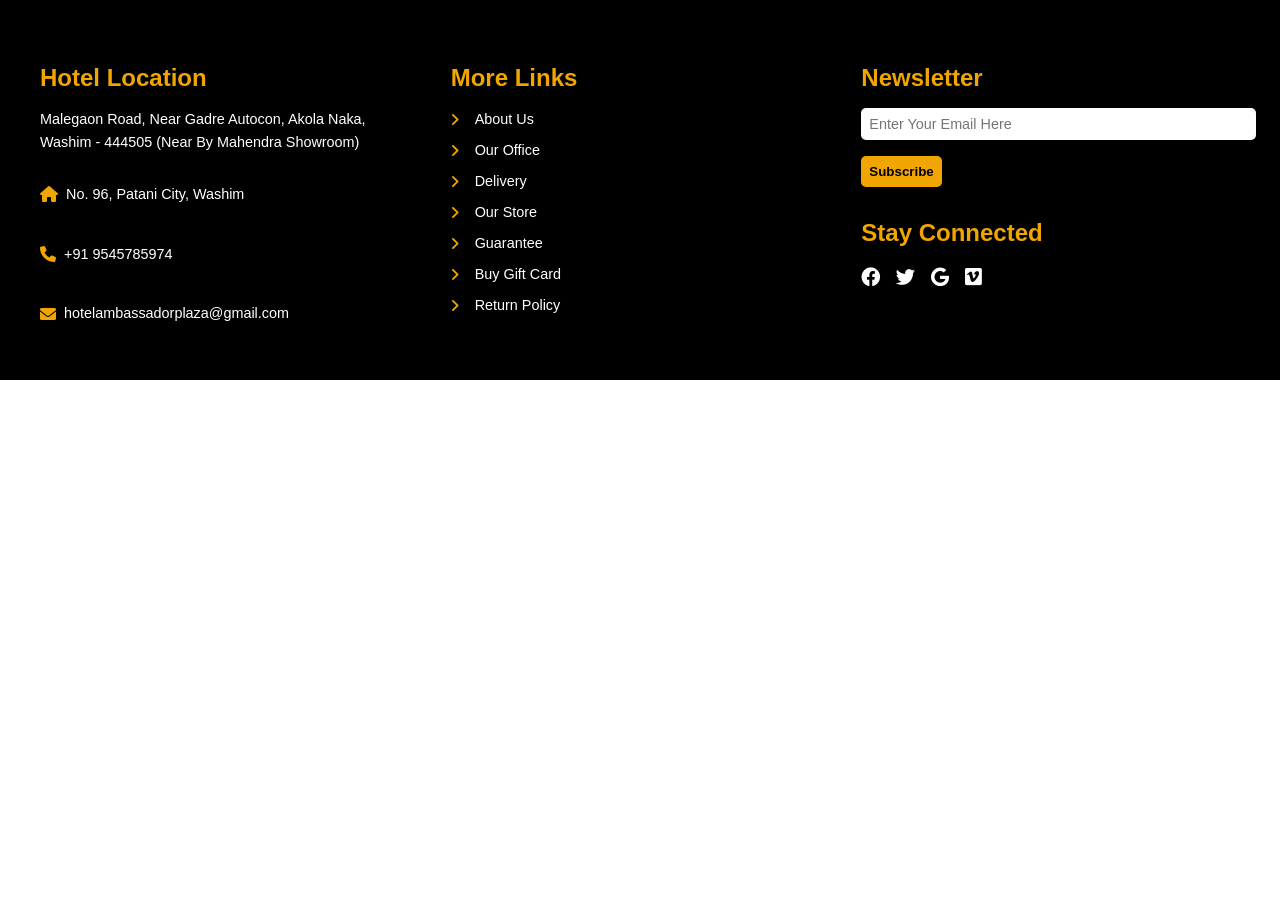
<file: text.html>
<!DOCTYPE html>
<html lang="en">

<head>
  <meta charset="UTF-8">
  <meta name="viewport" content="width=device-width, initial-scale=1.0">
  <title>Responsive Footer</title>
  <link href="https://cdnjs.cloudflare.com/ajax/libs/font-awesome/6.0.0-beta3/css/all.min.css" rel="stylesheet">
  <style>
    body {
      margin: 0;
      padding: 0;
      box-sizing: border-box;
    }

    .footer {
      background-color: #000;
      color: #fff;
      font-family: Arial, sans-serif;
      padding: 2rem;
    }

    .footer .container {
      display: grid;
      grid-template-columns: repeat(auto-fit, minmax(250px, 1fr));
      gap: 2rem;
      max-width: 1200px;
      margin: 0 auto;
    }

    .footer h4 {
      font-size: 1.5rem;
      margin-bottom: 1rem;
      color: #f0a500;
      font-weight: bold;
    }

    .footer p,
    .footer ul,
    .footer a {
      font-size: 0.9rem;
      line-height: 1.6;
    }

    .footer ul {
      list-style: none;
      padding: 0;
    }

    .footer ul li {
      margin-bottom: 0.5rem;
    }

    .footer ul li a {
      color: #fff;
      text-decoration: none;
      transition: color 0.3s;
      position: relative;
      padding-left: 1.5rem;
    }

    .footer ul li a::before {
      content: "\f105"; /* FontAwesome right arrow icon */
      font-family: "Font Awesome 5 Free";
      font-weight: 900;
      position: absolute;
      left: 0;
      color: #f0a500;
    }

    .footer ul li a:hover {
      color: #f0a500;
    }

    .footer .contact-info {
      display: flex;
      align-items: center;
      margin-bottom: 0.5rem;
    }

    .footer .contact-info i {
      margin-right: 0.5rem;
      font-size: 1rem;
      color: #f0a500;
    }

    .newsletter {
      display: flex;
      flex-direction: column;
      gap: 1rem;
    }

    .newsletter input[type="email"] {
      padding: 0.5rem;
      border: none;
      border-radius: 5px;
      width: 100%;
      font-size: 0.9rem;
    }

    .newsletter button {
      padding: 0.5rem;
      border: none;
      background-color: #f0a500;
      color: #000;
      font-weight: bold;
      border-radius: 5px;
      cursor: pointer;
      transition: background-color 0.3s;
      width: fit-content;
    }

    .newsletter button:hover {
      background-color: #e18c00;
    }

    .social-icons {
      display: flex;
      gap: 1rem;
    }

    .social-icons a {
      color: #fff;
      font-size: 1.2rem;
      transition: color 0.3s;
    }

    .social-icons a:hover {
      color: #f0a500;
    }

    /* Responsive Design */
    @media (max-width: 768px) {
      .footer .container {
        grid-template-columns: 1fr 1fr; /* 2 rows, 2 columns for tablet */
      }
    }

    @media (max-width: 480px) {
      .footer .container {
        grid-template-columns: 1fr; /* Single column for mobile */
      }

      .footer {
        padding: 1rem;
      }

      .newsletter button {
        width: 100%; /* Full-width button for smaller screens */
      }
    }
  </style>
</head>

<body>
  <footer class="footer">
    <div class="container">
      <!-- Hotel Location Section -->
      <div>
        <h4>Hotel Location</h4>
        <p>Malegaon Road, Near Gadre Autocon, Akola Naka, Washim - 444505 (Near By Mahendra Showroom)</p>
        <div class="contact-info">
          <i class="fas fa-home"></i>
          <p>No. 96, Patani City, Washim</p>
        </div>
        <div class="contact-info">
          <i class="fas fa-phone"></i>
          <p>+91 9545785974</p>
        </div>
        <div class="contact-info">
          <i class="fas fa-envelope"></i>
          <p>hotelambassadorplaza@gmail.com</p>
        </div>
      </div>

      <!-- More Links Section -->
      <div>
        <h4>More Links</h4>
        <ul>
          <li><a href="#">About Us</a></li>
          <li><a href="#">Our Office</a></li>
          <li><a href="#">Delivery</a></li>
          <li><a href="#">Our Store</a></li>
          <li><a href="#">Guarantee</a></li>
          <li><a href="#">Buy Gift Card</a></li>
          <li><a href="#">Return Policy</a></li>
        </ul>
      </div>

      <!-- Newsletter Section -->
      <div>
        <h4>Newsletter</h4>
        <div class="newsletter">
          <input type="email" placeholder="Enter Your Email Here">
          <button>Subscribe</button>
        </div>
        <h4>Stay Connected</h4>
        <div class="social-icons">
          <a href="#"><i class="fab fa-facebook"></i></a>
          <a href="#"><i class="fab fa-twitter"></i></a>
          <a href="#"><i class="fab fa-google"></i></a>
          <a href="#"><i class="fab fa-vimeo"></i></a>
        </div>
      </div>
    </div>
  </footer>
</body>

</html>
</file>
